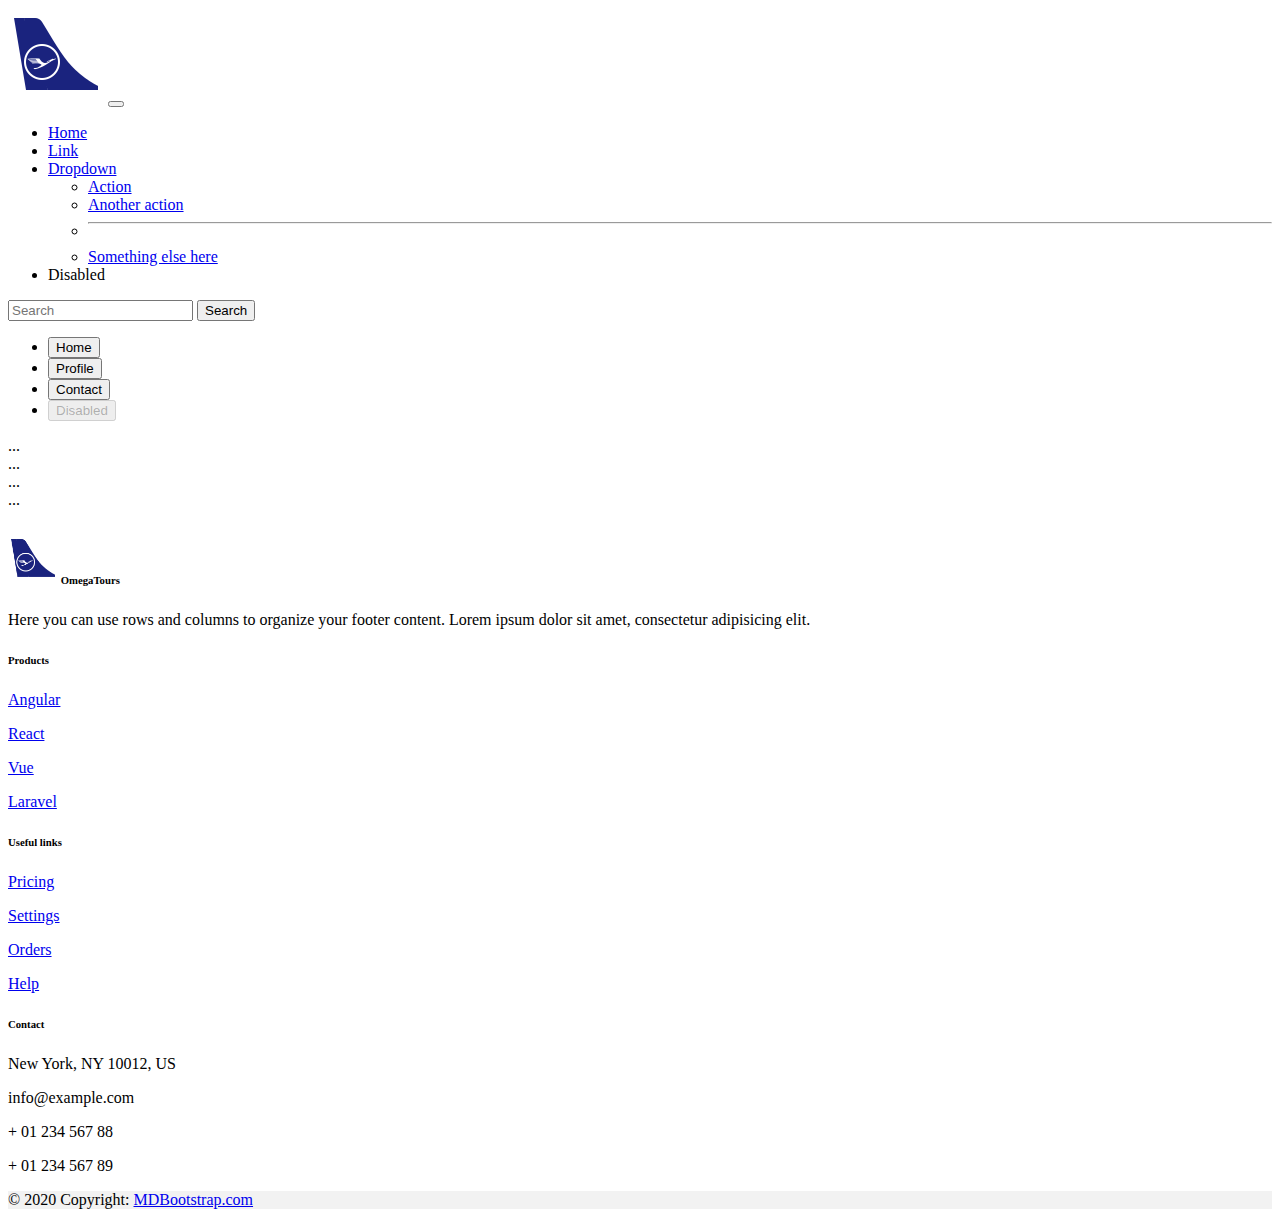
<file: searchtours.html>
<!doctype html>
<html lang="en">
  <head>
    <meta charset="utf-8">
    <meta name="viewport" content="width=device-width, initial-scale=1">
    <title>Bootstrap demo</title>
    <link rel="stylesheet" href="https://cdnjs.cloudflare.com/ajax/libs/font-awesome/6.5.1/css/all.min.css" integrity="sha512-DTOQO9RWCH3ppGqcWaEA1BIZOC6xxalwEsw9c2QQeAIftl+Vegovlnee1c9QX4TctnWMn13TZye+giMm8e2LwA==" crossorigin="anonymous" referrerpolicy="no-referrer" />
    <link href="https://cdn.jsdelivr.net/npm/bootstrap@5.2.3/dist/css/bootstrap.min.css" rel="stylesheet" integrity="sha384-rbsA2VBKQhggwzxH7pPCaAqO46MgnOM80zW1RWuH61DGLwZJEdK2Kadq2F9CUG65" crossorigin="anonymous">
  </head>
  <body>
    <nav class="navbar navbar-expand-lg bg-body-tertiary " >
        <div class="container-fluid">
            
                <img style="max-width: 100%;" src="./img/logo.png" alt="">
            
          <button class="navbar-toggler" type="button" data-bs-toggle="collapse" data-bs-target="#navbarSupportedContent" aria-controls="navbarSupportedContent" aria-expanded="false" aria-label="Toggle navigation">
            <span class="navbar-toggler-icon"></span>
          </button>
          <div class="collapse navbar-collapse" id="navbarSupportedContent">
            <ul class="navbar-nav me-auto mb-2 mb-lg-0">
              <li class="nav-item">
                <a class="nav-link active" aria-current="page" href="#">Home</a>
              </li>
              <li class="nav-item">
                <a class="nav-link" href="#">Link</a>
              </li>
              <li class="nav-item dropdown">
                <a class="nav-link dropdown-toggle" href="#" role="button" data-bs-toggle="dropdown" aria-expanded="false">
                  Dropdown
                </a>
                <ul class="dropdown-menu">
                  <li><a class="dropdown-item" href="#">Action</a></li>
                  <li><a class="dropdown-item" href="#">Another action</a></li>
                  <li><hr class="dropdown-divider"></li>
                  <li><a class="dropdown-item" href="#">Something else here</a></li>
                </ul>
              </li>
              <li class="nav-item">
                <a class="nav-link disabled" aria-disabled="true">Disabled</a>
              </li>
            </ul>
            <form class="d-flex" role="search">
              <input class="form-control me-2" type="search" placeholder="Search" aria-label="Search">
              <button class="btn btn-outline-success" type="submit">Search</button>
            </form>
          </div>
        </div>
      </nav>


      <div class="container">
        <div class="row">
            <div class="col-lg-12">

            
      <ul class="nav nav-pills mb-3" id="pills-tab" role="tablist">
        <li class="nav-item" role="presentation">
          <button class="nav-link active" id="pills-home-tab" data-bs-toggle="pill" data-bs-target="#pills-home" type="button" role="tab" aria-controls="pills-home" aria-selected="true">Home</button>
        </li>
        <li class="nav-item" role="presentation">
          <button class="nav-link" id="pills-profile-tab" data-bs-toggle="pill" data-bs-target="#pills-profile" type="button" role="tab" aria-controls="pills-profile" aria-selected="false">Profile</button>
        </li>
        <li class="nav-item" role="presentation">
          <button class="nav-link" id="pills-contact-tab" data-bs-toggle="pill" data-bs-target="#pills-contact" type="button" role="tab" aria-controls="pills-contact" aria-selected="false">Contact</button>
        </li>
        <li class="nav-item" role="presentation">
          <button class="nav-link" id="pills-disabled-tab" data-bs-toggle="pill" data-bs-target="#pills-disabled" type="button" role="tab" aria-controls="pills-disabled" aria-selected="false" disabled>Disabled</button>
        </li>
      </ul>
    </div>
</div>
</div>




      <div class="tab-content" id="pills-tabContent">
        <div class="tab-pane fade show active" id="pills-home" role="tabpanel" aria-labelledby="pills-home-tab" tabindex="0">...</div>
        <div class="tab-pane fade" id="pills-profile" role="tabpanel" aria-labelledby="pills-profile-tab" tabindex="0">...</div>
        <div class="tab-pane fade" id="pills-contact" role="tabpanel" aria-labelledby="pills-contact-tab" tabindex="0">...</div>
        <div class="tab-pane fade" id="pills-disabled" role="tabpanel" aria-labelledby="pills-disabled-tab" tabindex="0">...</div>
      </div>



    <footer class="bg-body-tertiary text-center">
        <div class="container text-center text-md-start mt-5">
            <!-- Grid row -->
            <div class="row mt-3">
              <!-- Grid column -->
              <div class="col-md-3 col-lg-4 col-xl-3 mb-4">
                <!-- Content -->
                <h6 class="text-uppercase fw-bold mb-4">
                    <img src="./img/logo.png" style="width: 50px;" alt="">
                  OmegaTours
                </h6>
                <p>
                  Here you can use rows and columns to organize your footer content. Lorem ipsum
                  dolor sit amet, consectetur adipisicing elit.
                </p>
              </div>
              <!-- Grid column -->
      
              <!-- Grid column -->
              <div class="col-md-2 col-lg-2 col-xl-2 mb-4">
                <!-- Links -->
                <h6 class="text-uppercase fw-bold mb-4">
                  Products
                </h6>
                <p>
                  <a href="#!" class="text-reset">Angular</a>
                </p>
                <p>
                  <a href="#!" class="text-reset">React</a>
                </p>
                <p>
                  <a href="#!" class="text-reset">Vue</a>
                </p>
                <p>
                  <a href="#!" class="text-reset">Laravel</a>
                </p>
              </div>
              <!-- Grid column -->
      
              <!-- Grid column -->
              <div class="col-md-3 col-lg-2 col-xl-2 mb-4">
                <!-- Links -->
                <h6 class="text-uppercase fw-bold mb-4">
                  Useful links
                </h6>
                <p>
                  <a href="#!" class="text-reset">Pricing</a>
                </p>
                <p>
                  <a href="#!" class="text-reset">Settings</a>
                </p>
                <p>
                  <a href="#!" class="text-reset">Orders</a>
                </p>
                <p>
                  <a href="#!" class="text-reset">Help</a>
                </p>
              </div>
              <!-- Grid column -->
      
              <!-- Grid column -->
              <div class="col-md-4 col-lg-3 col-xl-3 mb-md-0 mb-4">
                <!-- Links -->
                <h6 class="text-uppercase fw-bold mb-4">Contact</h6>
                <p><i class="fas fa-home me-3"></i> New York, NY 10012, US</p>
                <p>
                  <i class="fas fa-envelope me-3"></i>
                  info@example.com
                </p>
                <p><i class="fas fa-phone me-3"></i> + 01 234 567 88</p>
                <p><i class="fas fa-print me-3"></i> + 01 234 567 89</p>
              </div>
              <!-- Grid column -->
            </div>
            <!-- Grid row -->
          </div>
        <!-- Grid container -->
        <div class="container p-4 pb-0">
          <!-- Section: Social media -->
          <section class="mb-4">
            <!-- Facebook -->
            <a
            data-mdb-ripple-init
              class="btn text-white btn-floating m-1"
              style="background-color: #3b5998;"
              href="#!"
              role="button"
              ><i class="fab fa-facebook-f"></i></a>
      
            <!-- Twitter -->
            <a
              data-mdb-ripple-init
              class="btn text-white btn-floating m-1"
              style="background-color: #55acee;"
              href="#!"
              role="button"
              ><i class="fab fa-twitter"></i
            ></a>
      
            <!-- Google -->
            <a
              data-mdb-ripple-init
              class="btn text-white btn-floating m-1"
              style="background-color: #dd4b39;"
              href="#!"
              role="button"
              ><i class="fab fa-google"></i
            ></a>
      
            <!-- Instagram -->
            <a
              data-mdb-ripple-init
              class="btn text-white btn-floating m-1"
              style="background-color: #ac2bac;"
              href="#!"
              role="button"
              ><i class="fab fa-instagram"></i
            ></a>
      
            <!-- Linkedin -->
            <a
              data-mdb-ripple-init
              class="btn text-white btn-floating m-1"
              style="background-color: #0082ca;"
              href="#!"
              role="button"
              ><i class="fab fa-linkedin-in"></i
            ></a>
            <!-- Github -->
            <a
              data-mdb-ripple-init
              class="btn text-white btn-floating m-1"
              style="background-color: #333333;"
              href="#!"
              role="button"
              ><i class="fab fa-github"></i
            ></a>
          </section>
          <!-- Section: Social media -->
        </div>
        <!-- Grid container -->
      
        <!-- Copyright -->
        <div class="text-center p-3" style="background-color: rgba(0, 0, 0, 0.05);">
          © 2020 Copyright:
          <a class="text-body" href="https://mdbootstrap.com/">MDBootstrap.com</a>
        </div>
        <!-- Copyright -->
      </footer>
    <script src="https://cdn.jsdelivr.net/npm/bootstrap@5.2.3/dist/js/bootstrap.bundle.min.js" integrity="sha384-kenU1KFdBIe4zVF0s0G1M5b4hcpxyD9F7jL+jjXkk+Q2h455rYXK/7HAuoJl+0I4" crossorigin="anonymous"></script>
  </body>
</html>
</file>
